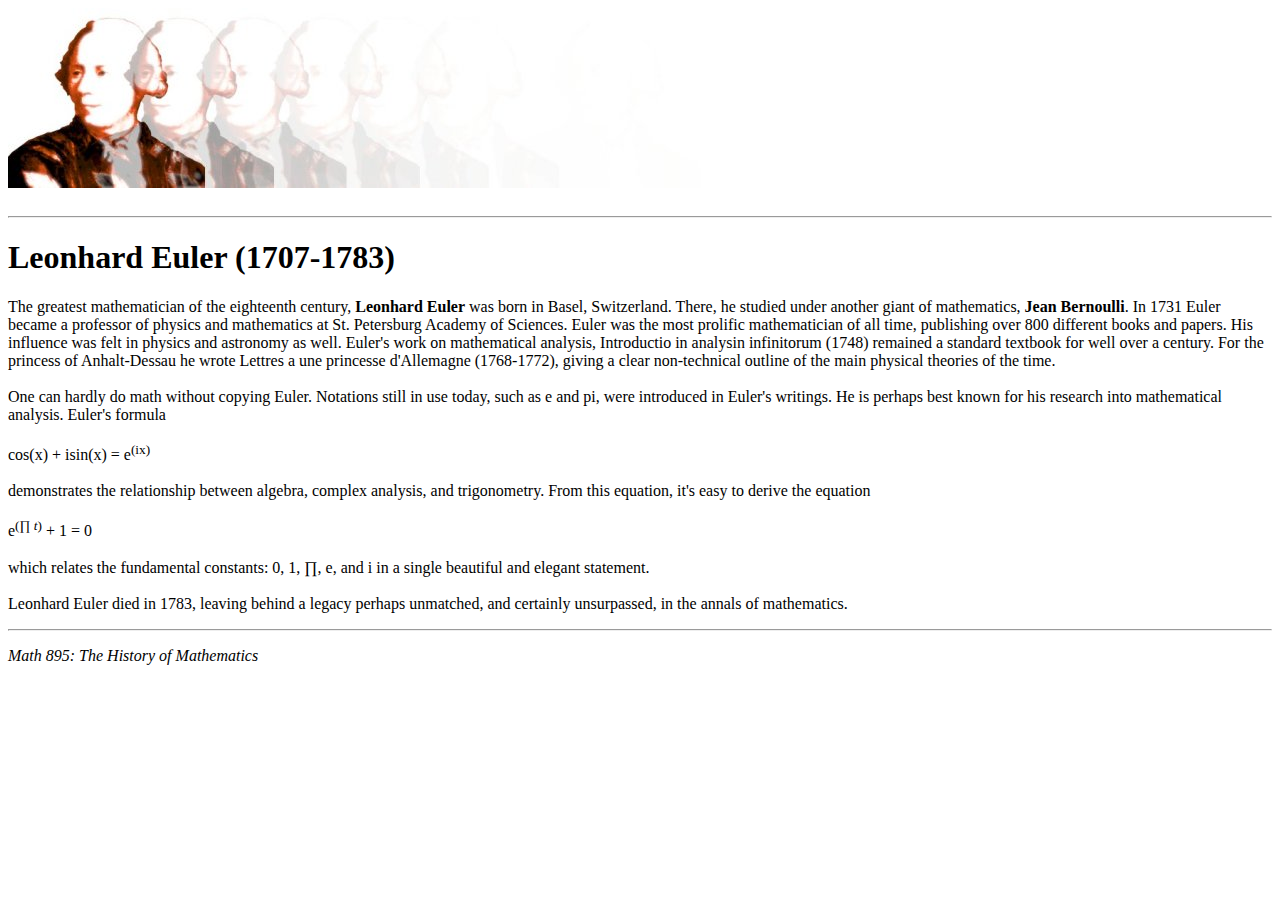
<file: bai 1/index.html>
<!DOCTYPE html>
<html lang="en">
<head>
    <meta charset="UTF-8">
    <meta name="viewport" content="width=device-width, initial-scale=1.0">
    <link rel="stylesheet" href="style.css">    
    <title>Bai 2</title>
</head>
<body>
    <div class="Bai1">
        <div id="head">
            <img src="images/euler.jpg" alt="">

        </div>
        <hr class ="line">
        <div id="content">
            <h1 class="name">Leonhard Euler (1707-1783)</h1>
            <p class="contents">The greatest mathematician of the eighteenth century, <b>Leonhard Euler</b> was born in Basel, Switzerland. There, he studied under another giant of mathematics, <b>Jean Bernoulli</b>. In 1731 Euler became a professor of physics and mathematics at St. Petersburg Academy of Sciences. Euler was the most prolific mathematician of all time, publishing over 800 different books and papers. His influence was felt in physics and astronomy as well. Euler's work on mathematical analysis, Introductio in analysin infinitorum (1748) remained a standard textbook for well over a century. For the princess of Anhalt-Dessau he wrote Lettres a une princesse d'Allemagne (1768-1772), giving a clear non-technical outline of the main physical theories of the time.<br>
                <br>
                One can hardly do math without copying Euler. Notations still in use today, such as e and pi, were introduced in Euler's writings. He is perhaps best known for his research into mathematical analysis. Euler's formula <br>
                <br>
                cos(x) + isin(x) = e<sup>(ix)</sup> <br>
                <br>
                demonstrates the relationship between algebra, complex analysis, and trigonometry. From this equation, it's easy to derive the equation <br>
                <br>
                e<sup>(&#8719 <i>t</i>)</sup> + 1 = 0 <br>
                <br>
                which relates the fundamental constants: 0, 1, &#8719, e, and i in a single beautiful and elegant statement. <br>
                <br>
                Leonhard Euler died in 1783, leaving behind a legacy perhaps unmatched, and certainly unsurpassed, in the annals of mathematics. <br>
                <hr class = "line">
                <p class ="iherit">Math 895: The History of Mathematics</p>
            </p>
        </div>
    </div>
</body>
</html>
</file>
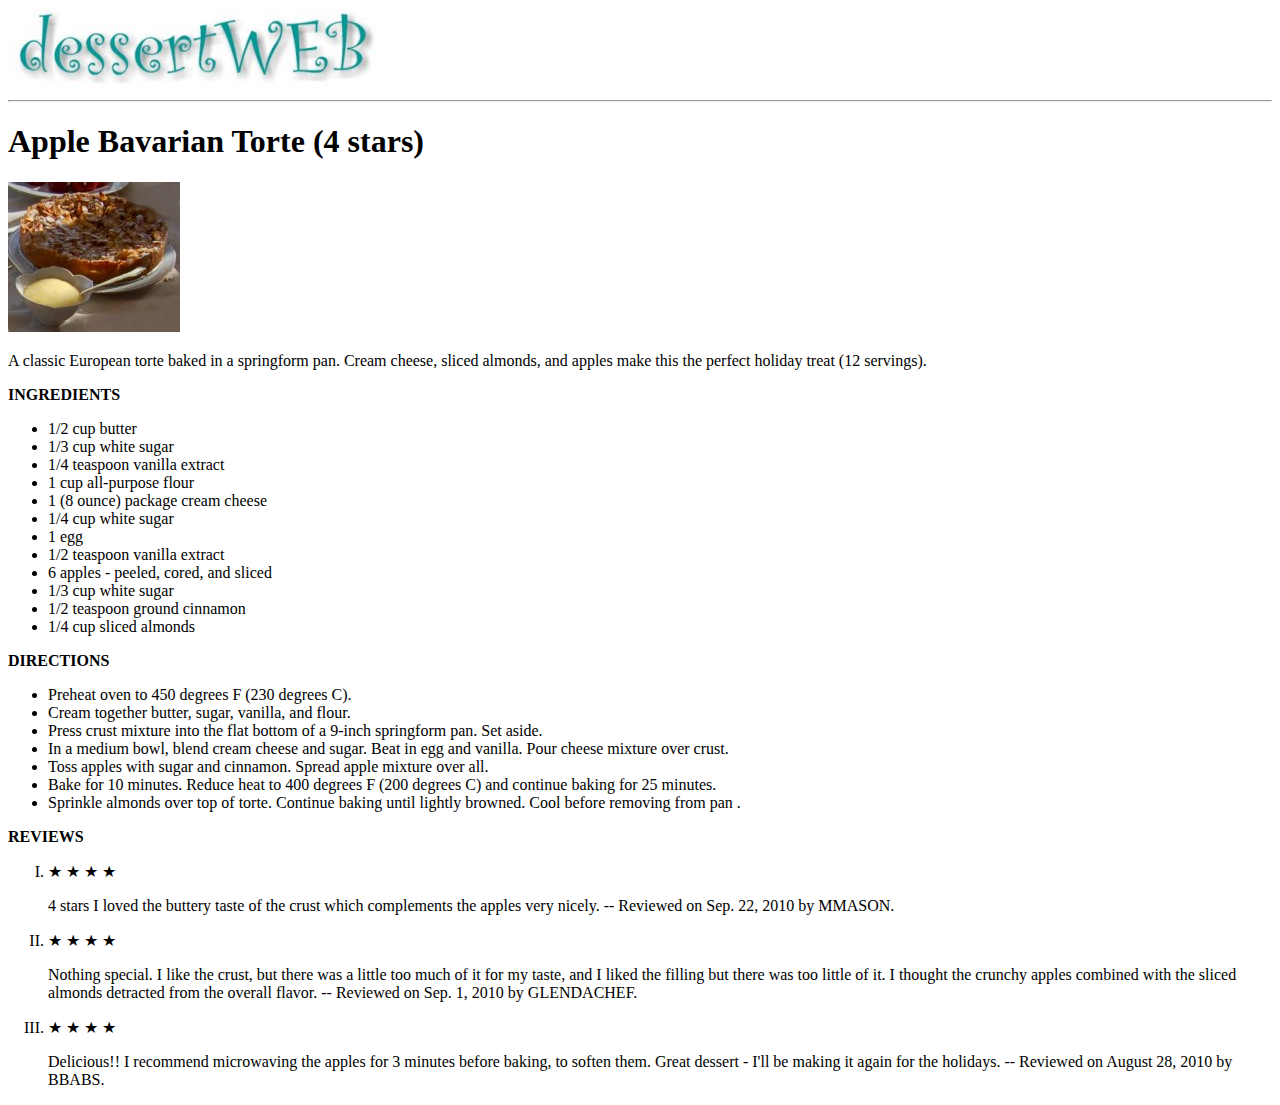
<file: Bai 2/index.html>
<!DOCTYPE html>
<html lang="en">
<head>
    <meta charset="UTF-8">
    <meta name="viewport" content="width=device-width, initial-scale=1.0">
    <link rel="stylesheet" href="style.css">
    <title>Document</title>
</head>
<body>
    <div class="head">
        <img src="Bai 2/dessertweb.jpg" alt="">
    </div>
    <hr class = "line">
    <div class="body">
        <h1 class="tieude"> Apple Bavarian Torte (4 stars) </h1>

        <img src="Bai 2/torte.jpg" alt="">
        <p>A classic European torte baked in a springform pan. Cream cheese, sliced almonds, and apples make this the perfect holiday treat (12 servings).</p>
        <b class="title">INGREDIENTS</b>
        <ul>
            <li>1/2 cup butter</li>
            <li>1/3 cup white sugar</li>
            <li>1/4 teaspoon vanilla extract</li>
            <li>1 cup all-purpose flour</li>
            <li>1 (8 ounce) package cream cheese</li>
            <li> 1/4 cup white sugar</li>
            <li>1 egg</li>
            <li>1/2 teaspoon vanilla extract</li>
            <li>6 apples - peeled, cored, and sliced</li>
            <li>1/3 cup white sugar</li>
            <li>1/2 teaspoon ground cinnamon</li>
            <li>1/4 cup sliced almonds</li>
        </ul>
        <b class="title">DIRECTIONS</b>
        <ul>
            <li>Preheat oven to 450 degrees F (230 degrees C).</li>
            <li>Cream together butter, sugar, vanilla, and flour.</li>
            <li>Press crust mixture into the flat bottom of a 9-inch springform pan. Set aside.</li>
            <li>In a medium bowl, blend cream cheese and sugar. Beat in egg and vanilla. Pour cheese mixture over crust.</li>
            <li>Toss apples with sugar and cinnamon. Spread apple mixture over all.</li>
            <li>Bake for 10 minutes. Reduce heat to 400 degrees F (200 degrees C) and continue baking for 25 minutes.</li>
            <li>Sprinkle almonds over top of torte. Continue baking until lightly browned. Cool before removing from pan .</li>
        </ul>
        <b class="title">REVIEWS</b>
            <ol type="I" start="1">
                <li>
                    &#9733;	&#9733;	&#9733;	&#9733;
                    <p>4 stars I loved the buttery taste of the crust which complements the apples very nicely. -- Reviewed on Sep. 22, 2010 by MMASON.</p>
                </li>

                <li>
                    &#9733;	&#9733;	&#9733;	&#9733;
                    <p>Nothing special. I like the crust, but there was a little too much of it for my taste, and I liked the filling but there was too little of it. I thought the crunchy apples combined with the sliced almonds detracted from the overall flavor. -- Reviewed on Sep. 1, 2010 by GLENDACHEF.
                    </p>
                </li>
                <li>
                    &#9733;	&#9733;	&#9733;	&#9733;
                    <p>Delicious!! I recommend microwaving the apples for 3 minutes before baking, to soften them. Great dessert - I'll be making it again for the holidays. -- Reviewed on August 28, 2010 by BBABS.</p>
                </li>
            </ol>

    </div>
</body>
</html>
</file>
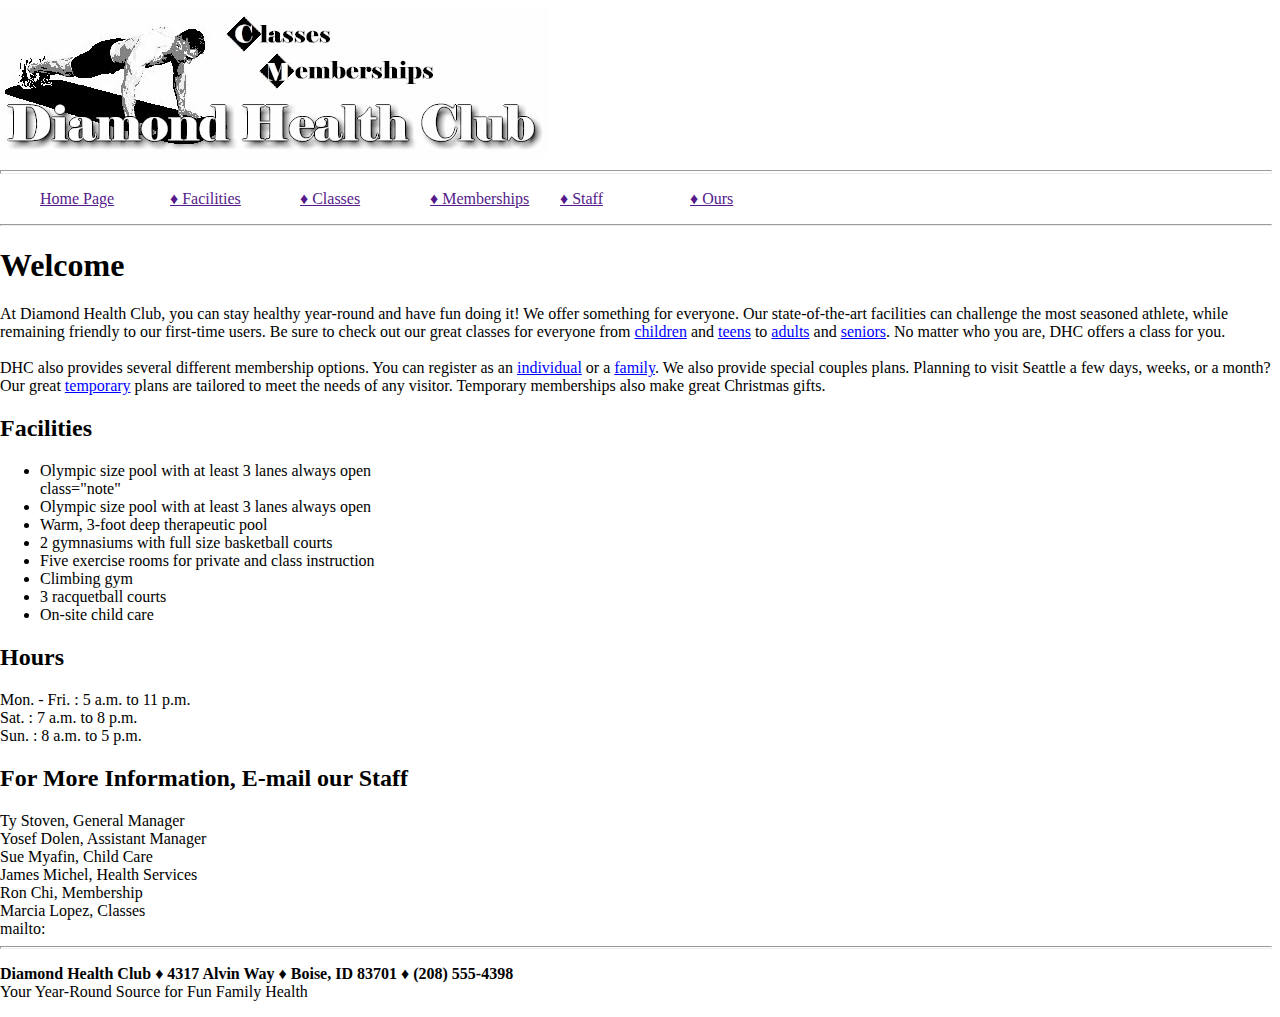
<file: bai 4/index.html>
<!DOCTYPE html>
<html lang="en">
<head>
    <meta charset="UTF-8">
    <meta name="viewport" content="width=device-width, initial-scale=1.0">
    <link rel="stylesheet" href="style.css">
    <title>Document</title>
</head>
<body>
    <div class="head">
        <img src="images/diamond.jpg" alt="">
    </div>
    <hr class="line">
    <div class="body">
        <div class="list-option">
            <ul class="choose">
                <a href=""><li  class="member-choose">Home Page</li></a>
                <a href=""><li class="member-choose">♦ Facilities</li></a>
                <a href=""><li class="member-choose">♦ Classes</li></a>
                <a href=""><li class="member-choose">♦ Memberships</li></a>
                <a href=""><li class="member-choose">♦ Staff</li></a>
                <a href=""><li class="member-choose">♦ Ours</li></a>
            </ul>
        </div>
        <hr>
        <div class="content">
            <h1>Welcome</h1>
            <p>At Diamond Health Club, you can stay healthy year-round and have fun doing it! We offer something for everyone. Our state-of-the-art facilities can challenge the most seasoned athlete, while remaining friendly to our first-time users. Be sure to check out our great classes for everyone from <span class="note">children</span> and <span class="note">teens</span> to <span class="note">adults</span> and <span class="note">seniors</span>. No matter who you are, DHC offers a class for you. <br>
                <br>
                DHC also provides several different membership options. You can register as an <span class="note">individual</span> or a <span class="note">family</span>. We also provide special couples plans. Planning to visit Seattle a few days, weeks, or a month? Our great <span class="note">temporary</span> plans are tailored to meet the needs of any visitor. Temporary memberships also make great Christmas gifts. <br>
            </p>
            <h2>Facilities</h2>
            <ul>
            <li>Olympic size pool with at least 3 lanes always open</li> class="note"
            <li>Olympic size pool with at least 3 lanes always open</li>
            <li> Warm, 3-foot deep therapeutic pool</li>
            <li>2 gymnasiums with full size basketball courts</li>
            <li>Five exercise rooms for private and class instruction</li>
            <li>Climbing gym</li>
            <li>3 racquetball courts</li>
            <li>On-site child care</li>
            </ul>
            <h2>Hours</h2>
            <p>
                Mon. - Fri. : 5 a.m. to 11 p.m.
                <br>Sat. : 7 a.m. to 8 p.m.
                <br>Sun. : 8 a.m. to 5 p.m.   
            </p>
            <h2>For More Information, E-mail our Staff</h2>
            
                <a style="text-decoration: none; color: black;" href="mailto: tstoven@dmond-health.com">Ty Stoven, General Manager</a>
                <a style="text-decoration: none; color: black;" href="mailto: ydolen @dmond-health.com"><br>Yosef Dolen, Assistant Manager</a>
                <a style="text-decoration: none; color: black;" href="mailto: smyafin @dmond-health.com"><br>Sue Myafin, Child Care</a>
                <a style="text-decoration: none; color: black;" href="mailto: jmichel @dmond-health.com"><br>James Michel, Health Services</a>
                <a style="text-decoration: none; color: black;" href="mailto: rchi @dmond-health.com"><br>Ron Chi, Membership</a>
                <a style="text-decoration: none; color: black;" href="mailto: mlopez@dmond-health.com"><br>Marcia Lopez, Classes</a>
            
        </div>mailto: 
        <hr class="line">
        <div class="end">
            <p>
                <b>Diamond Health Club ♦ 4317 Alvin Way ♦ Boise, ID 83701 ♦ (208) 555-4398</b>
                <br>Your Year-Round Source for Fun Family Health
            </p>
        </div>
    </div>
</body>
</html>
</file>
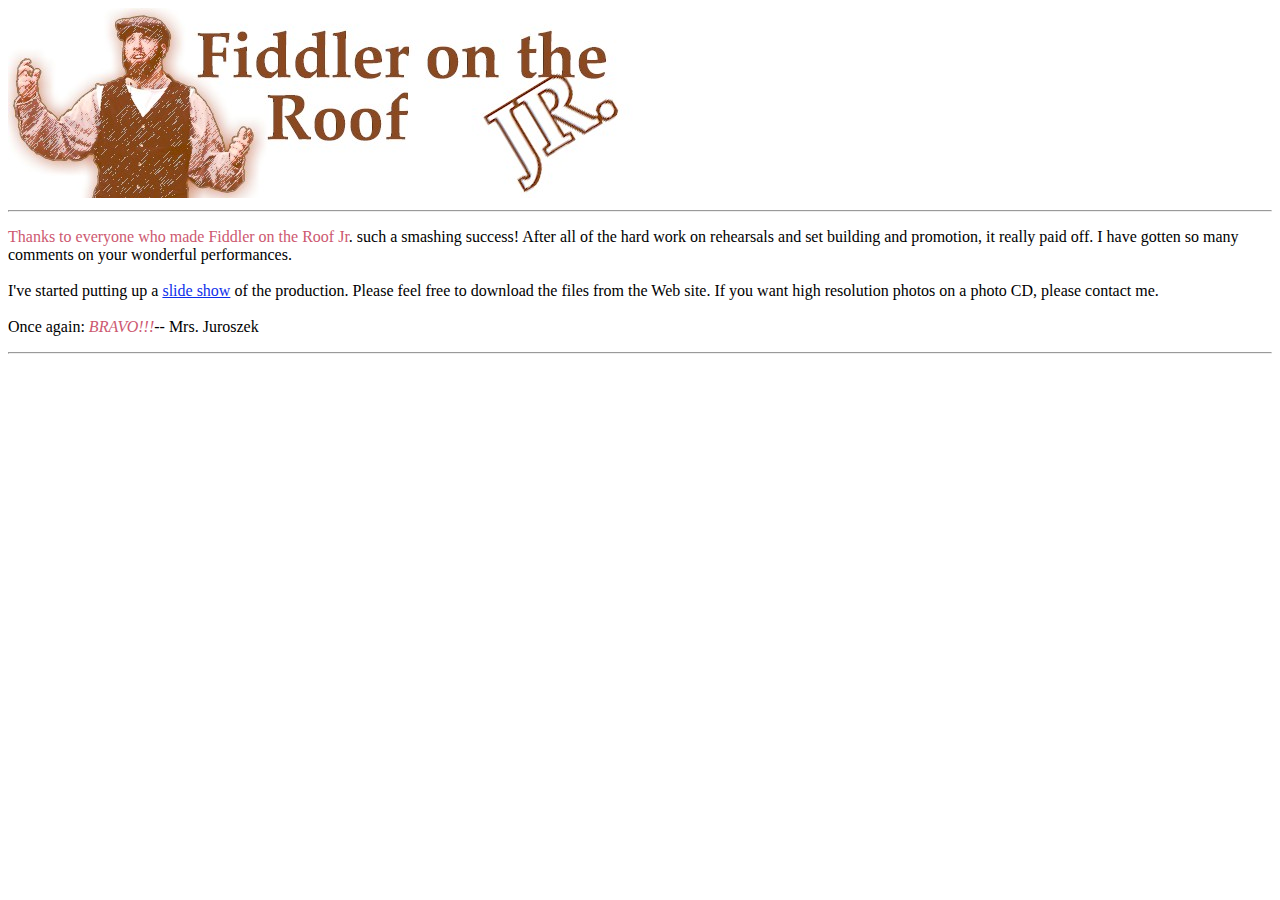
<file: bai 3/home.html>
<!DOCTYPE html>
<html lang="en">
<head>
    <meta charset="UTF-8">
    <meta name="viewport" content="width=device-width, initial-scale=1.0">
    <link rel="stylesheet" href="style.css">
    <title>BAI3</title>
</head>
<body>
    <div class="head">
        <img src="images/fiddler.jpg" alt="">
    </div>

    <hr class="line">
    
    <div class="body">
        <p>
            
<span class="special">Thanks to everyone who made Fiddler on the Roof Jr</span >. such a smashing success! After all of the hard work on rehearsals and set building and promotion, it really paid off. I have gotten so many comments on your wonderful performances.
<br>
<br> I've started putting up a <span class="slide">slide show</span> of the production. Please feel free to download the files from the Web site. If you want high resolution photos on a photo CD, please contact me.
<br>
<br>Once again: <span class="special italy">BRAVO!!!</span >-- Mrs. Juroszek


        </p>
    </div>
    <hr class="line">
</body>
</html>
</file>
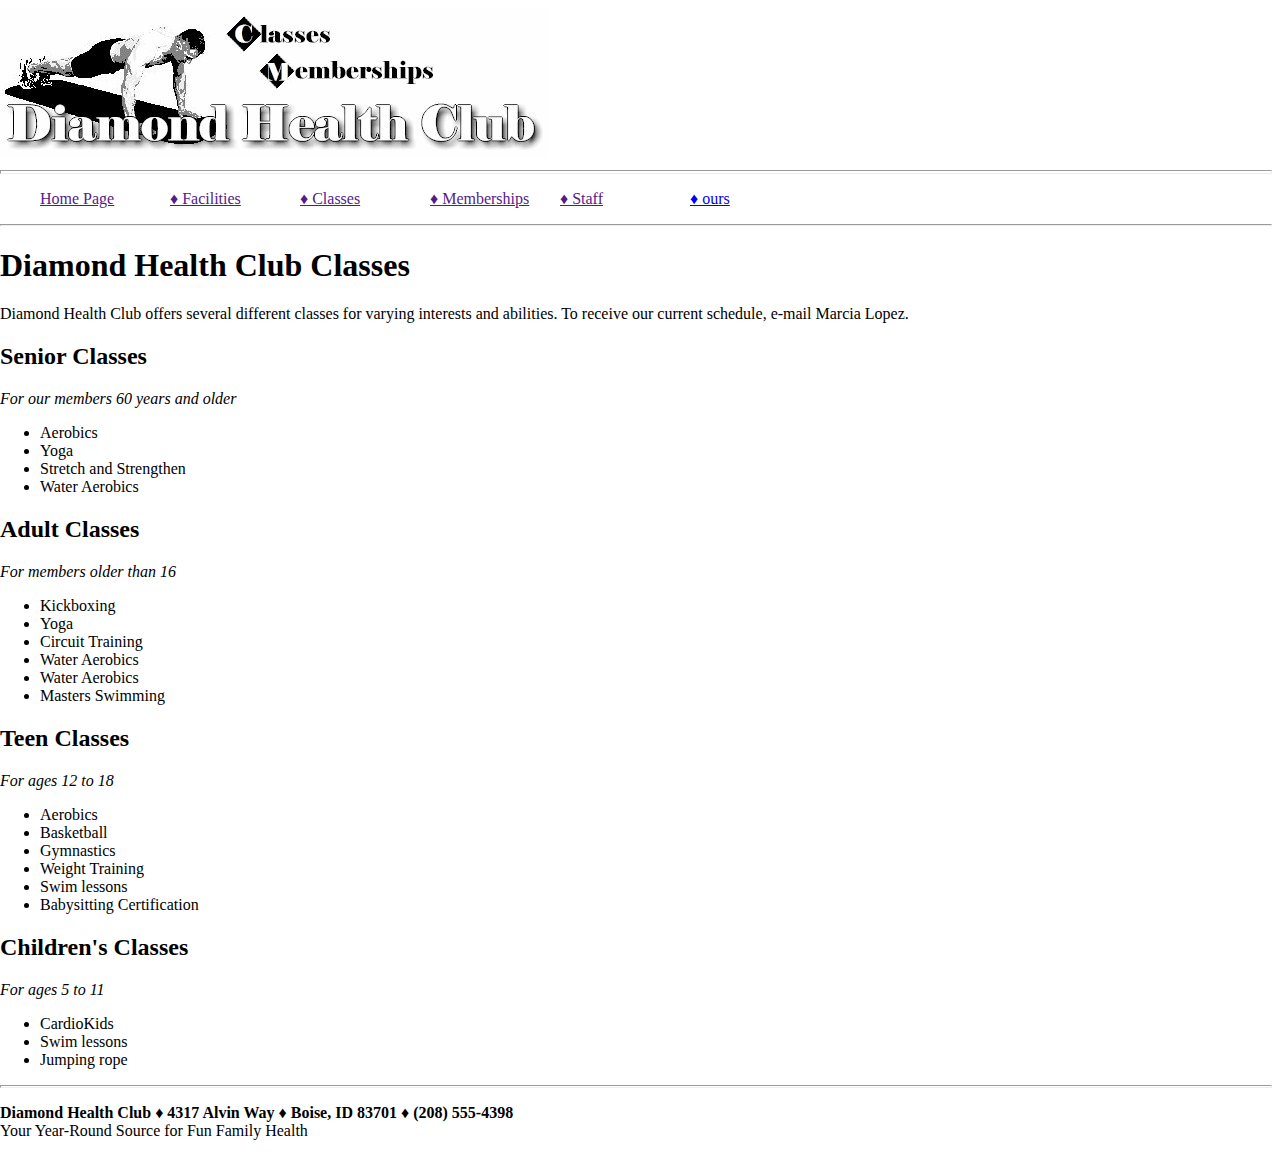
<file: bai 4/class.html>
<!DOCTYPE html>
<html lang="en">
<head>
    <meta charset="UTF-8">
    <meta name="viewport" content="width=device-width, initial-scale=1.0">
    <link rel="stylesheet" href="style.css">
    <title>Document</title>
</head>
<body>
    <div class="head">
        <img src="images/diamond.jpg" alt="">
    </div>
    <hr class="line">
    <div class="body">
        <div class="list-option">
            <ul class="choose">
                <a href=""><li  class="member-choose">Home Page</li></a>
                <a href=""><li class="member-choose">♦ Facilities</li></a>
                <a href=""><li class="member-choose">♦ Classes</li></a>
                <a href=""><li class="member-choose">♦ Memberships</li></a>
                <a href=""><li class="member-choose">♦ Staff</li></a>
                <a style=" color: blue;" href=""><li class="member-choose">♦ ours</li></a>
            </ul>
        </div>
        <hr>
        <div class="content">
            <h1>Diamond Health Club Classes</h1>
            <p>Diamond Health Club offers several different classes for varying interests and abilities. To receive our current schedule, e-mail Marcia Lopez.</p>
            <h2>Senior Classes</h2>
            <p class="introduce">For our members 60 years and older</p>
            <ul>
            <li>Aerobics</li> 
            <li>Yoga</li>
            <li>Stretch and Strengthen</li>
            <li>Water Aerobics</li>
            </ul>
            <h2>Adult Classes</h2>
            <p class="introduce">For members older than 16</p>
           <ul>
            <li>Kickboxing</li>
            <li>Yoga</li>
            <li>Circuit Training</li>
            <li>Water Aerobics</li>
            <li>Water Aerobics</li>
            <li>Masters Swimming</li>
           </ul>
            <h2>Teen Classes</h2>
            <p class="introduce">For ages 12 to 18</p>
            <ul>
                <li>Aerobics</li>
                <li>Basketball</li>
                <li>Gymnastics</li>
                <li>Weight Training</li>
                <li>Swim lessons</li>
                <li>Babysitting Certification</li>
            </ul>
            <h2>Children's Classes</h2>
            <p class="introduce">For ages 5 to 11</p>
            <ul>
                <li>CardioKids</li>
                <li>Swim lessons</li>
                <li>Jumping rope</li>
            </ul>
            
        </div>
        <hr class="line">
        <div class="end">
            <p>
                <b>Diamond Health Club ♦ 4317 Alvin Way ♦ Boise, ID 83701 ♦ (208) 555-4398</b>
                <br>Your Year-Round Source for Fun Family Health
            </p>
        </div>
    </div>
</body>
</html>
</file>
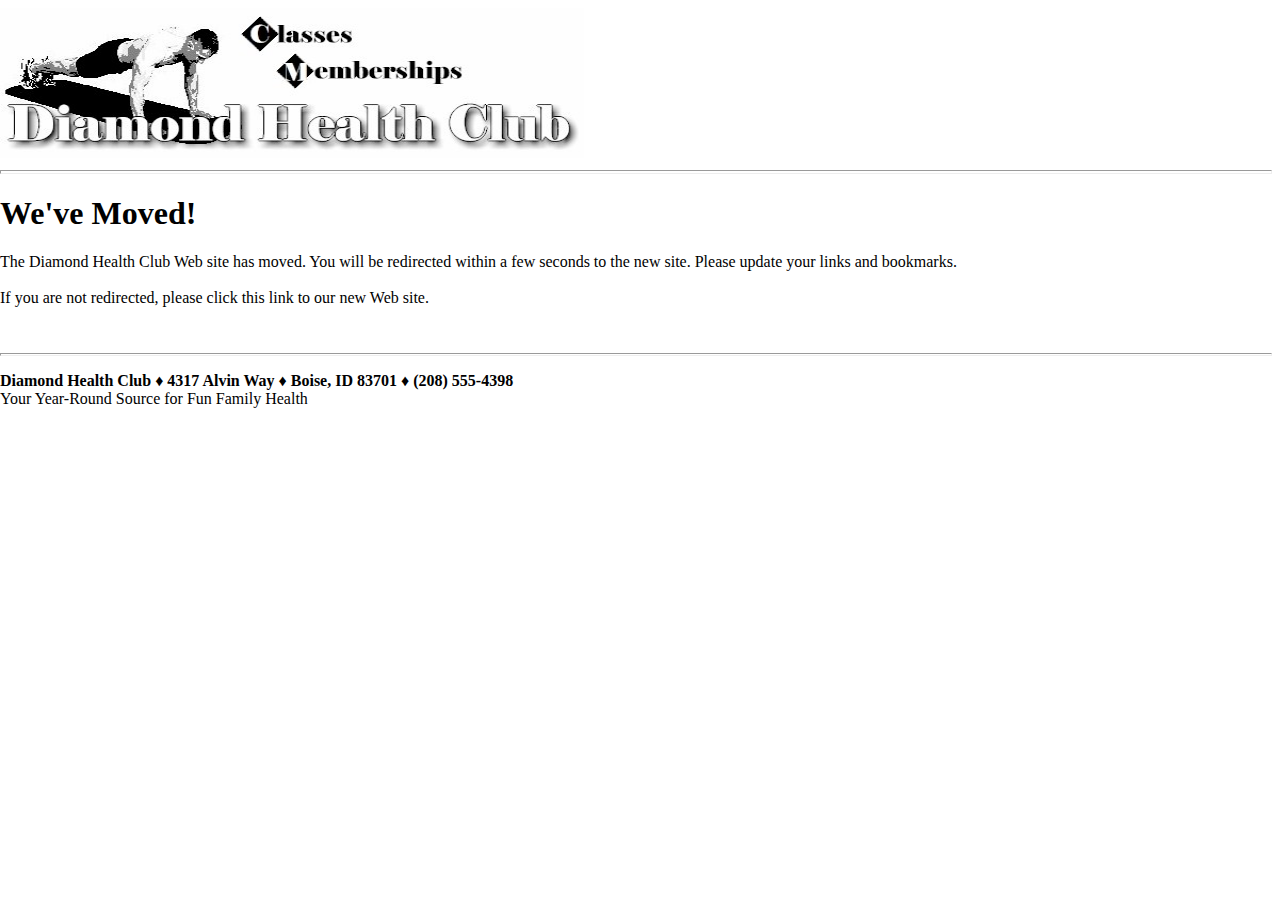
<file: bai 4/home.html>
<!DOCTYPE html>
<html lang="en">
<head>
    <meta charset="UTF-8">
    <meta name="viewport" content="width=device-width, initial-scale=1.0">
    <title>Document</title>
    <link rel="stylesheet" href="style.css">
</head>
<body>
    <div class="head">
        <img class="poster" src="images/diamond.jpg" alt="Diamond" usemap="#diamondmap">
        <map id ="diamondmap" name ="diamondmap">
            <area shape="rect" coords="(225,7); (333,40)" href="classes.htmll" alt="Classes" title="View our classes">
            <area shape="rect" coords="(258,44); (437,82) " href="member.html" alt="Member Ships" title="View our classes">
            <area shape="default" coords="0, 0, x, y" href="index.html" alt="Member Ships" title="Return to the Home page">
        </map>
    </div>
    <hr class="line">
    <div class="body">
        <div class="body1">
            <h1>We've Moved! </h1>
            <p>
                The Diamond Health Club Web site has moved. You will be redirected within a few seconds to the new site. Please update your links and bookmarks. <br>
                <br>                
                If you are not redirected, please click this link to our new Web site.</p>
        </div>
        <hr class="line">
        <div class="end">
            <p><b>Diamond Health Club ♦ 4317 Alvin Way ♦ Boise, ID 83701 ♦ (208) 555-4398</b> <br>Your Year-Round Source for Fun Family Health</p>
        </div>
    </div>
    
</body>
</html>
</file>
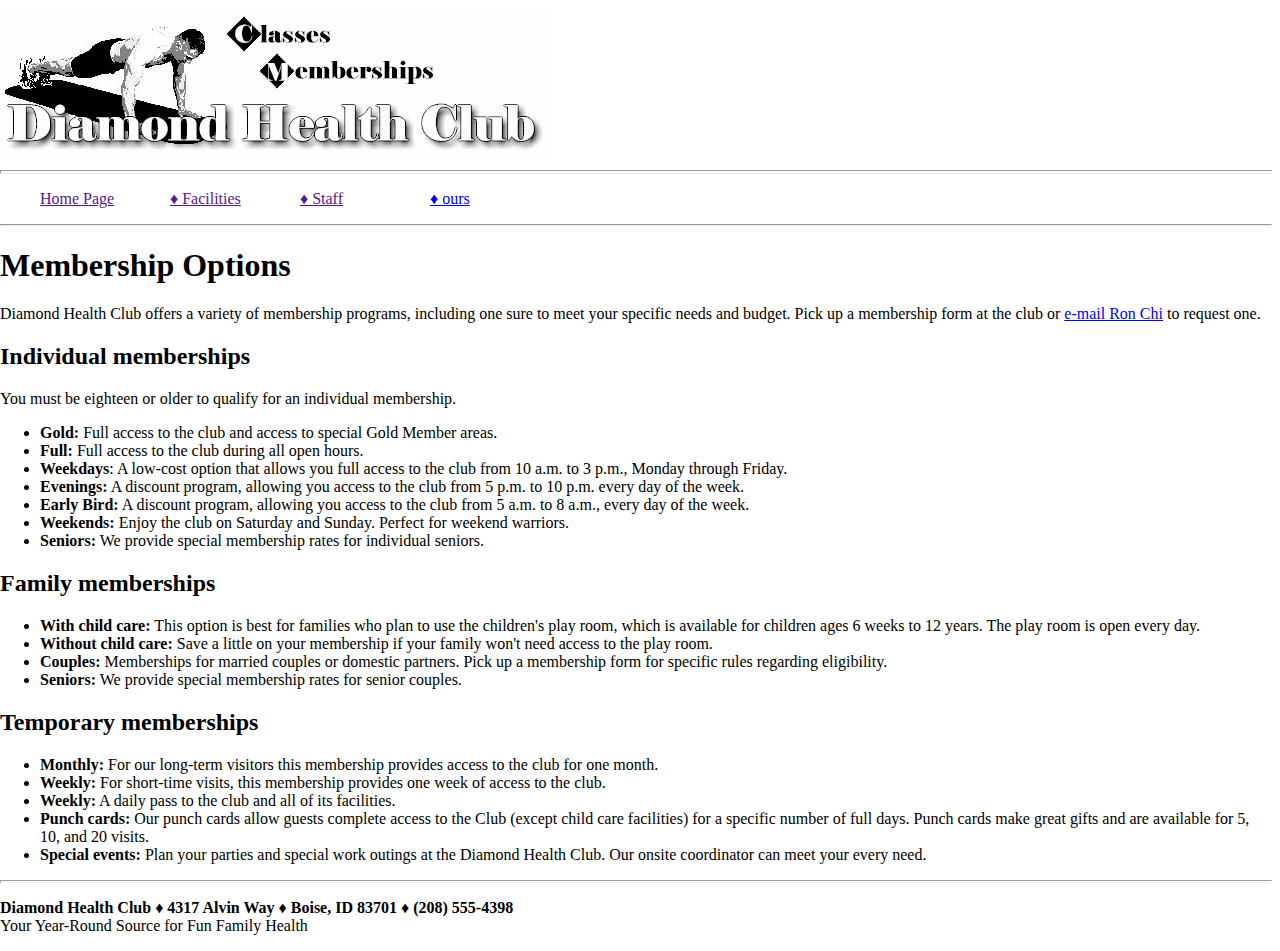
<file: bai 4/member.html>
<!DOCTYPE html>
<html lang="en">
<head>
    <meta charset="UTF-8">
    <meta name="viewport" content="width=device-width, initial-scale=1.0">
    <link rel="stylesheet" href="style.css">
    <title>Document</title>
</head>
<body>
    <div class="head">
        <img src="images/diamond.jpg" alt="">
    </div>
    <hr class="line">
    <div class="body">
        <div class="list-option">
            <ul class="choose">
                <a href=""><li  class="member-choose">Home Page</li></a>
                <a href=""><li class="member-choose">♦ Facilities</li></a>

                <a href=""><li class="member-choose">♦ Staff</li></a>
                <a style=" color: blue;" href=""><li class="member-choose">♦ ours</li></a>
            </ul>
        </div>
        <hr>
        <div class="content">
            <h1>Membership Options</h1>
            <p>Diamond Health Club offers a variety of membership programs, including one sure to meet your specific needs and budget. Pick up a membership form at the club or <span style="color: blue; text-decoration: underline;">e-mail Ron Chi</span> to request one.</p>
            <h2>Individual memberships</h2>
            <p>You must be eighteen or older to qualify for an individual membership.</p>
            <ul>
            <li><span style="font-weight: bold;">Gold:</span> Full access to the club and access to special Gold Member areas.</li> 
            <li><span style="font-weight: bold;">Full:</span> Full access to the club during all open hours.</li>
            <li><span style="font-weight: bold;">Weekdays</span>: A low-cost option that allows you full access to the club from 10 a.m. to 3 p.m., Monday through Friday.</li>
            <li><span style="font-weight: bold;">Evenings:</span> A discount program, allowing you access to the club from 5 p.m. to 10 p.m. every day of the week.</li>
            <li><span style="font-weight: bold;">Early Bird:</span> A discount program, allowing you access to the club from 5 a.m. to 8 a.m., every day of the week.</li>
            <li><span style="font-weight: bold;">Weekends:</span> Enjoy the club on Saturday and Sunday. Perfect for weekend warriors.</li>
            <li><span style="font-weight: bold;">Seniors:</span> We provide special membership rates for individual seniors.</li>
            </ul>
            <h2>Family memberships</h2>
           <ul>
            <li><span style="font-weight: bold;">With child care:</span> This option is best for families who plan to use the children's play room, which is available for children ages 6 weeks to 12 years. The play room is open every day.</li>
            <li><span style="font-weight: bold;">Without child care:</span> Save a little on your membership if your family won't need access to the play room.</li>
            <li><span style="font-weight: bold;">Couples:</span> Memberships for married couples or domestic partners. Pick up a membership form for specific rules regarding eligibility.</li>
            <li><span style="font-weight: bold;">Seniors:</span> We provide special membership rates for senior couples.</li>
           </ul>
            <h2>Temporary memberships</h2>
            <ul>
                <li><span style="font-weight: bold;">Monthly:</span> For our long-term visitors this membership provides access to the club for one month.</li>
                <li><span style="font-weight: bold;">Weekly:</span> For short-time visits, this membership provides one week of access to the club.</li>
                <li><span style="font-weight: bold;">Weekly:</span> A daily pass to the club and all of its facilities.</li>
                <li><span style="font-weight: bold;">Punch cards:</span> Our punch cards allow guests complete access to the Club (except child care facilities) for a specific number of full days. Punch cards make great gifts and are available for 5, 10, and 20 visits.</li>
                <li><span style="font-weight: bold;">Special events:</span> Plan your parties and special work outings at the Diamond Health Club. Our onsite coordinator can meet your every need.</li>
            </ul>
            
        </div>
        <hr class="line">
        <div class="end">
            <p>
                <b>Diamond Health Club ♦ 4317 Alvin Way ♦ Boise, ID 83701 ♦ (208) 555-4398</b>
                <br>Your Year-Round Source for Fun Family Health
            </p>
        </div>
    </div>
</body>
</html>
</file>
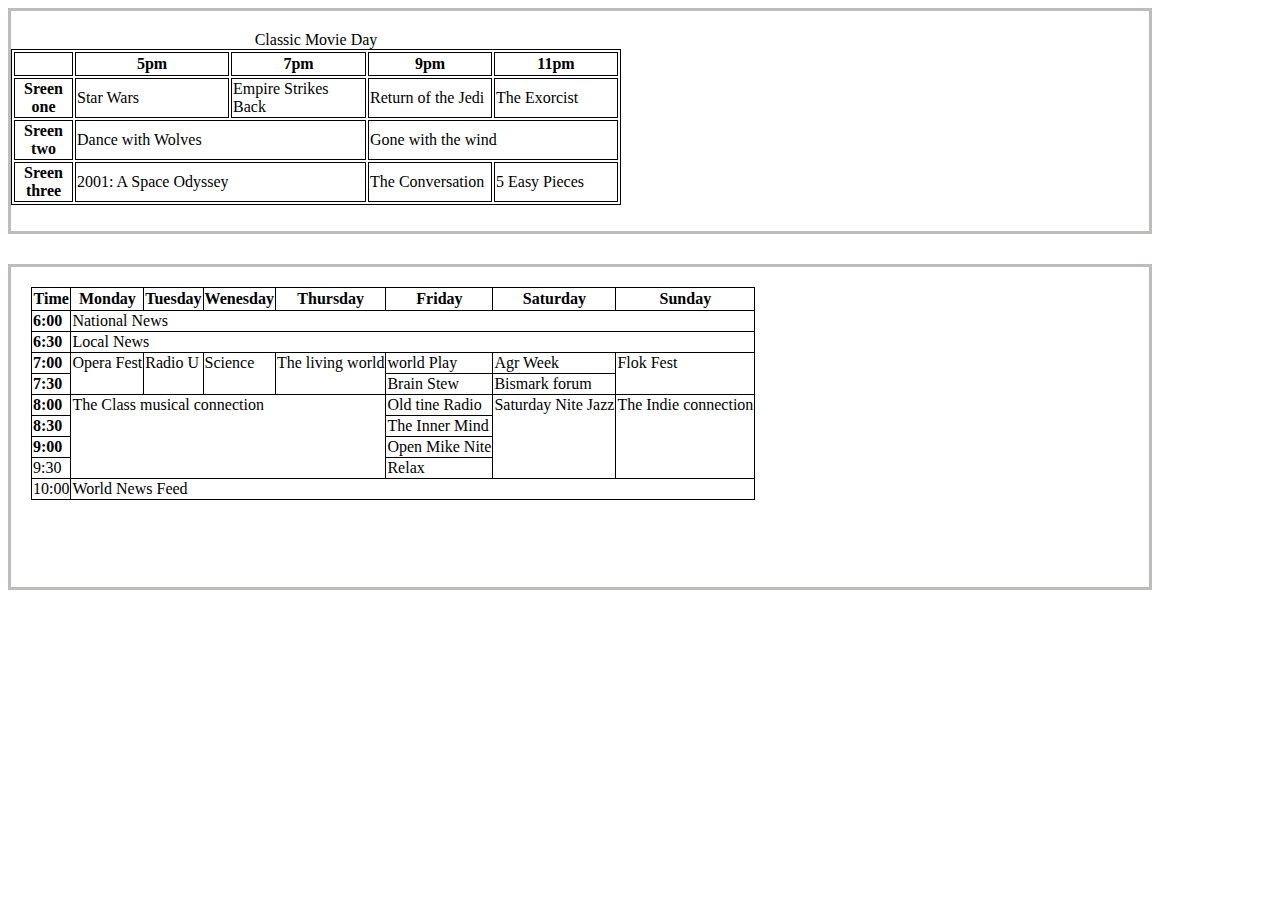
<file: bai 5/table.html>
<!DOCTYPE html>
<html lang="en">
<head>
    <meta charset="UTF-8">
    <meta name="viewport" content="width=device-width, initial-scale=1.0">
    <link rel="stylesheet" href="style.css">
    <title>Document</title>
</head>
<body>
    <div class="table1">
        <div style="width: 610px;">
            <div class="title"> Classic Movie Day</div>
        <table>
            <tr>
                <th style="width: 55px; text-align:center"></th>
                <th style="width: 150px;">5pm</th>
                <th>7pm</th>
                <th style="width: 120px;">9pm</th>
                <th style="width: 120px;">11pm</th>
            </tr>
            <tr>
                <td style="width: 55px; text-align:center"><b>Sreen one</b></td>
                <td>Star Wars</td>
                <td>Empire Strikes Back</td>
                <td>Return of the Jedi<td>The Exorcist</td></td>
            </tr>
            <tr>
                <td style="width: 55px; text-align:center"><b>Sreen two</b></td>
                <td colspan="2">Dance with Wolves</td>
                <td colspan="2">Gone with the wind</td>

            </tr>
            <tr>
                <td style="width: 55px; text-align:center"><b>Sreen three</b></td>
                <td colspan="2">2001: A Space Odyssey</td>
                <td>The Conversation</td>
                <td>5 Easy Pieces</td>

            </tr>

        </table>
        </div>
    </div>
    <div class="table2">
        <table>
            <tr>
                <th>Time</th>
                <th>Monday</th>
                <th>Tuesday</th>
                <th>Wenesday</th>
                <th>Thursday</th>
                <th>Friday</th>
                <th>Saturday</th>
                <th>Sunday</th>
            </tr>
            <tr>
                <td><b>6:00</b></td>
                <td colspan="7">National News</td>
            </tr>
            <tr>
                <td><b>6:30</b></td>
                <td colspan="7">Local News</td>
            </tr>
            <tr >
                <td><b>7:00</b></td>
                <td rowspan="2">Opera Fest</td>
                <td rowspan="2">Radio U</td>
                <td rowspan="2">Science</td>
                <td rowspan="2">The living world</td>
                <td>world Play</td>
                <td>Agr Week</td>
                <td rowspan="2">Flok Fest</td>
            </tr>
            <tr>
                <td><b>7:30</b></td>
                <td>Brain Stew</td>
                <td>Bismark forum</td>
            </tr>
            <tr>
                <td><b>8:00</b></td>
                <td rowspan="4" colspan="4">The Class musical connection</td>
                <td>Old tine Radio</td>
                <td rowspan="4">Saturday Nite Jazz</td>
                <td rowspan="4">The Indie connection</td>
            </tr>
            <tr>
                <td><b>8:30</b></td>
                <td>The Inner Mind</td>
            </tr>
            <tr>
                <td><b>9:00</b></td>
                <td>Open Mike Nite</td>
            </tr>
            <tr>
                <td>9:30</td>
                <td>Relax</td>
            </tr>
            <tr>
                <td>10:00</td>
                <td colspan="7">World News Feed</td>
            </tr>
        </table>
    </div>
</body>
</html>
</file>
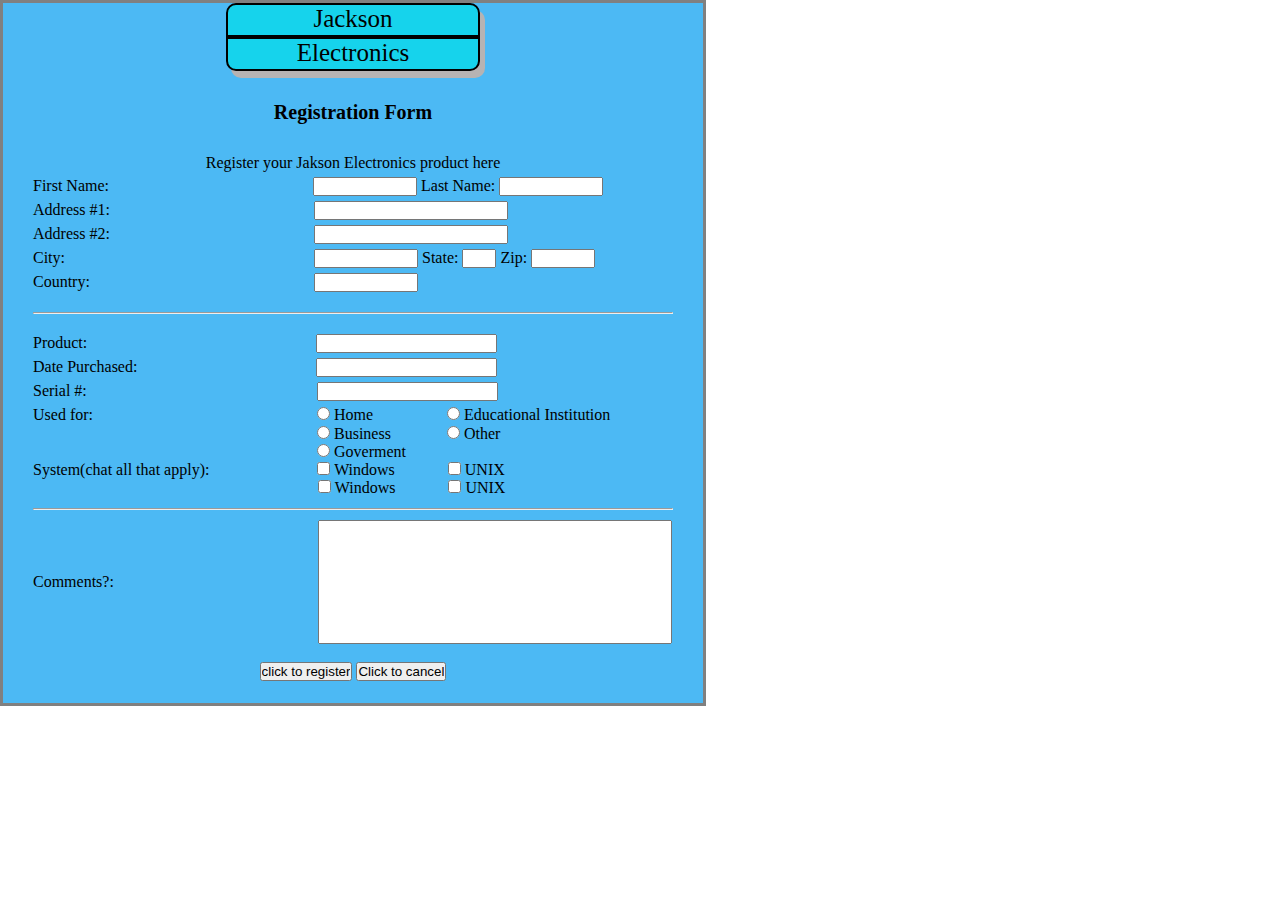
<file: bai 6/Form.html>
<!DOCTYPE html>
<html lang="en">
<head>
    <meta charset="UTF-8">
    <meta name="viewport" content="width=device-width, initial-scale=1.0">
    <link rel="stylesheet" href="style.css">
    <title>Document</title>
</head>
<body>
    <div class="formInfor">
        <div class="head">
            <div class="title NamePerson"><p style="text-align: center;">Jackson</p></div>
            <div class="title Electro"><p style="text-align: center;">Electronics</p></div>
        </div>
        <div class="body">
            <div class="nameForm">
                <p><b>Registration Form</b></p>
            </div>
            <p style="text-align: center;">Register your Jakson Electronics product here</p>
            <form action="">
                <label for="" style="margin: 10px 0 10px 0;">First Name:</label>
                <input type="text" class="frame" style="width: 100px; margin:5px 0 5px 200px;">
                
                <label for="">Last Name:</label>
                <input type="text" style="width: 100px;">
                
                <br><label for="">Address #1:</label>
                <input type="text" class="frame" style="margin:0 0 5px 200px; width: 190px;">
                
                <br><label for="">Address #2:</label>
                <input type="text" class="frame" style="margin: 0 0 5px 200px; width: 190px;">
                
                <br><label for="">City: </label>
                <input type="text" class="frame" style="width: 100px; margin: 0 0 5px 245px;">
                
                <label for="" >State:</label>
                <input type="text" style="width: 30px;">
                
                <label for="">Zip:</label>
                <input type="text" style="width: 60px;">
                
                <br><label for="">Country:</label>
                <input type="text" class="frame"style="width: 100px; margin-left: 220px">
            </form>
            <hr style="margin: 20px 0 20px;">
            <form action="">
                <label for="">Product:</label>
                <input type="" style="margin:0 0 5px 225px;">

                <br><label for="">Date Purchased:</label>
                <input type="" style="margin:0 0 5px 175px;">

                <br><label for="">Serial #:</label>
                <input type="" style="margin:0 0 5px 226px;">
                <br><label for="">Used for:</label>
                <input type="radio" style="margin:0 0 5px 220px;">
                <label for="">Home</label>
                <input type="radio" style="margin-left: 70px;">
                <label for="">Educational Institution</label>

                <br><input type="radio" style="margin-left: 284px;">
                <label for="">Business</label>
                <input type="radio" style="margin-left: 52px;">
                <label for="">Other</label>

                <br><input type="radio" style="margin-left: 284px;">
                <label for="">Goverment</label>
                <br><label for="">System(chat all that apply):</label>
                <input type="checkbox" style="margin-left: 104px;">
                <label for="">Windows</label>
                <input type="checkbox" style="margin-left: 49px;">
                <label for="">UNIX</label>

                <br><input type="checkbox" style="margin:0 0 5px 285px;">
                <label for="">Windows</label>
                <input type="checkbox" style="margin-left: 49px;">
                <label for="">UNIX</label>
            </form>
            <hr style="margin: 10px 0 10px 0;">

            <form action="">
                <label for="">Comments?:</label>
                <input type="text" style="width: 350px; height: 120px; margin-left: 200px;">
                <div style="text-align: center;">
                    <br><input type="button" value="click to register" >
                    <input type="button" value="Click to cancel">
                </div>
            </form>

        </div>
    </div>
</body>
</html>
</file>
<file: bai 1/style.css>
.bai1{
    width: 100%;
    height: 900px;
    border: 2px solid rgb(19, 22, 19);
    margin-bottom: 100px;
}
#head{
    width: 100%;
    height: 200px;
}

.line{
    /* display: block; */
    
    border-width: 1px;
}

.iherit{
    font-style: italic;
}

.bai2{
    margin-top: 200px;
}
</file>
<file: Bai 2/style.css>
*{}

.title{
    width: auto;
    height: 10px;
    margin: 20px;
    margin-left: 0;
}
</file>
<file: bai 4/style.css>
*{

    margin-left: 0;
}

.poster{
    width: 584px;
    height: 150px;
}

.line{
    height: 1.5px;
    color: rgb(137, 141, 144);
}

.body1{
    width: auto;
    height: 150px;
}

.choose{
    display: flex;
    list-style-type: none;
}
.member-choose{
    width: 100px;
    margin-right: 30px;
}

.note{
    color: blue;
    text-decoration: underline;
}

.introduce{
    font-style: italic;
}
</file>
<file: bai 3/style.css>
*{}
.special{
    color: rgb(205, 88, 112);
}

.italy{
    font-style: italic;
}
.slide{
    color: rgb(14, 47, 235);
    text-decoration: underline;
}
</file>
<file: bai 5/style.css>
*{

}
.table1{
    width: 90%;
    height: 220px;
    border-style: solid;
    border-color: rgb(191, 187, 187);
}

.title{
    margin-top: 20px ;
    text-align: center;
}

.table1 table , th, td{
    border: 1px solid;
}

th {
    height: 20px;
}

.table2{
    margin-top: 30px;
    width: 90%;
    height: 320px;
    border-style: solid;
    border-color: rgb(191, 187, 187);
}
.table2 table{
    margin: 20px;
    border: 5px purple;
    border-collapse: collapse;
}

.table2 td{
    vertical-align: top;
}
</file>
<file: bai 6/style.css>
* {
    padding: 0;
    margin: 0;
}

.formInfor{
    width: 700px;
    height: 700px;
    border-style: solid;
    border-color: grey;
    background-color: rgb(76, 185, 244);
}

.title{
    margin: auto;
    width: 250PX;
    font-size: 25px;
    height: 30px;
    border-style: solid;
    border-width: 2px;
    border-color: black;
    background-color: rgb(22, 211, 236);
    box-shadow: 5px 7px rgb(182, 179, 179);

}
.NamePerson{
    
    border-top-left-radius: 10px;
    border-top-right-radius: 10px;

}
.Electro{
    border-bottom-left-radius: 10px;
    border-bottom-right-radius: 10px;

}
.nameForm{
    margin: 30px 0 30px 0;
    text-align: center;
    font-size: 20px;
}

.body{
    margin: 30px;
}
</file>
